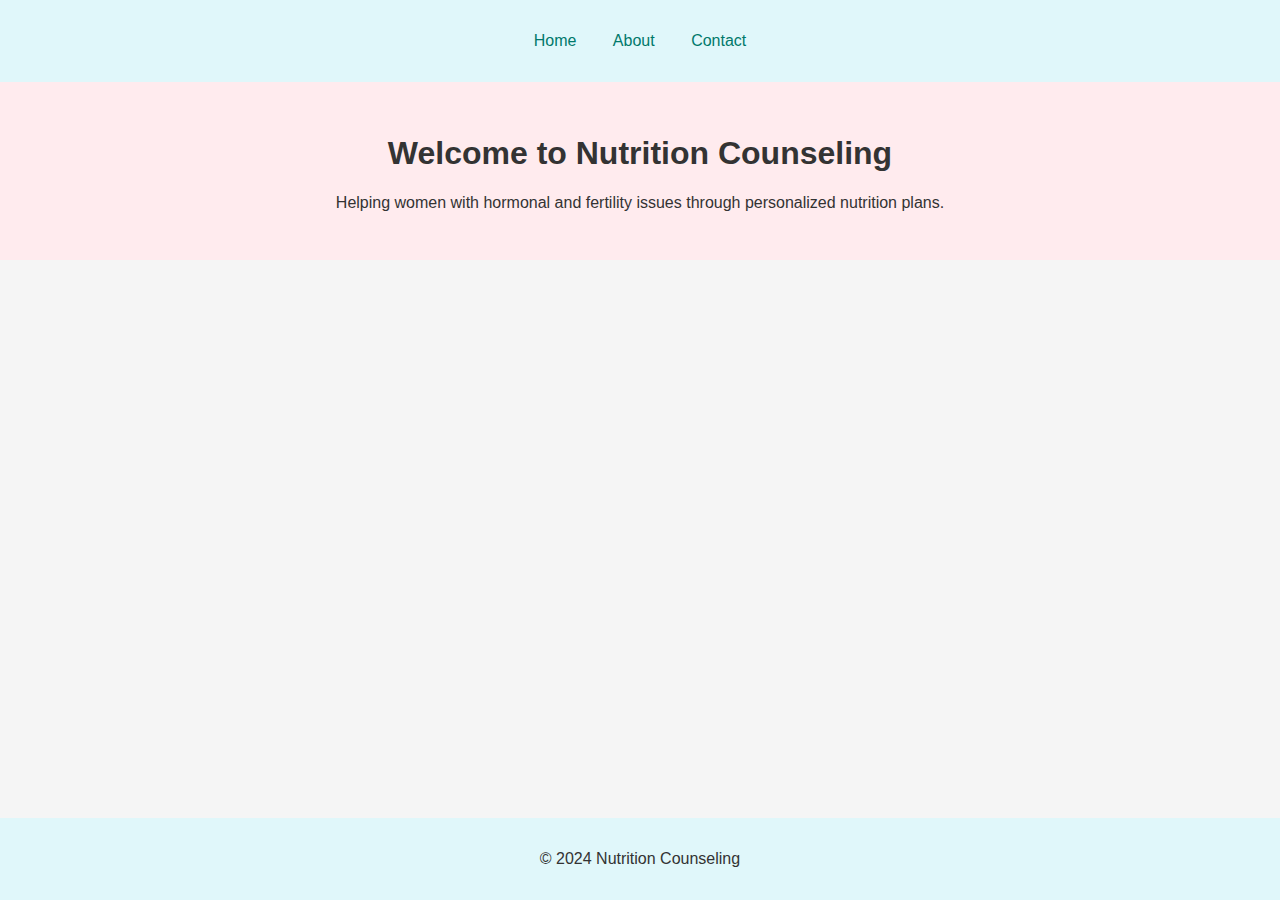
<file: site/index.html>
<!DOCTYPE html>
<html lang="en">
<head>
    <meta charset="UTF-8">
    <meta name="viewport" content="width=device-width, initial-scale=1.0">
    <title>Nutrition Counseling</title>
    <link rel="stylesheet" href="css/styles.css">
</head>
<body>
    <header>
        <nav>
            <ul>
                <li><a href="index.html">Home</a></li>
                <li><a href="about.html">About</a></li>
                <li><a href="contact.html">Contact</a></li>
            </ul>
        </nav>
    </header>
    <main>
        <section class="hero">
            <h1>Welcome to Nutrition Counseling</h1>
            <p>Helping women with hormonal and fertility issues through personalized nutrition plans.</p>
        </section>
    </main>
    <footer>
        <p>&copy; 2024 Nutrition Counseling</p>
    </footer>
</body>
</html>
</file>
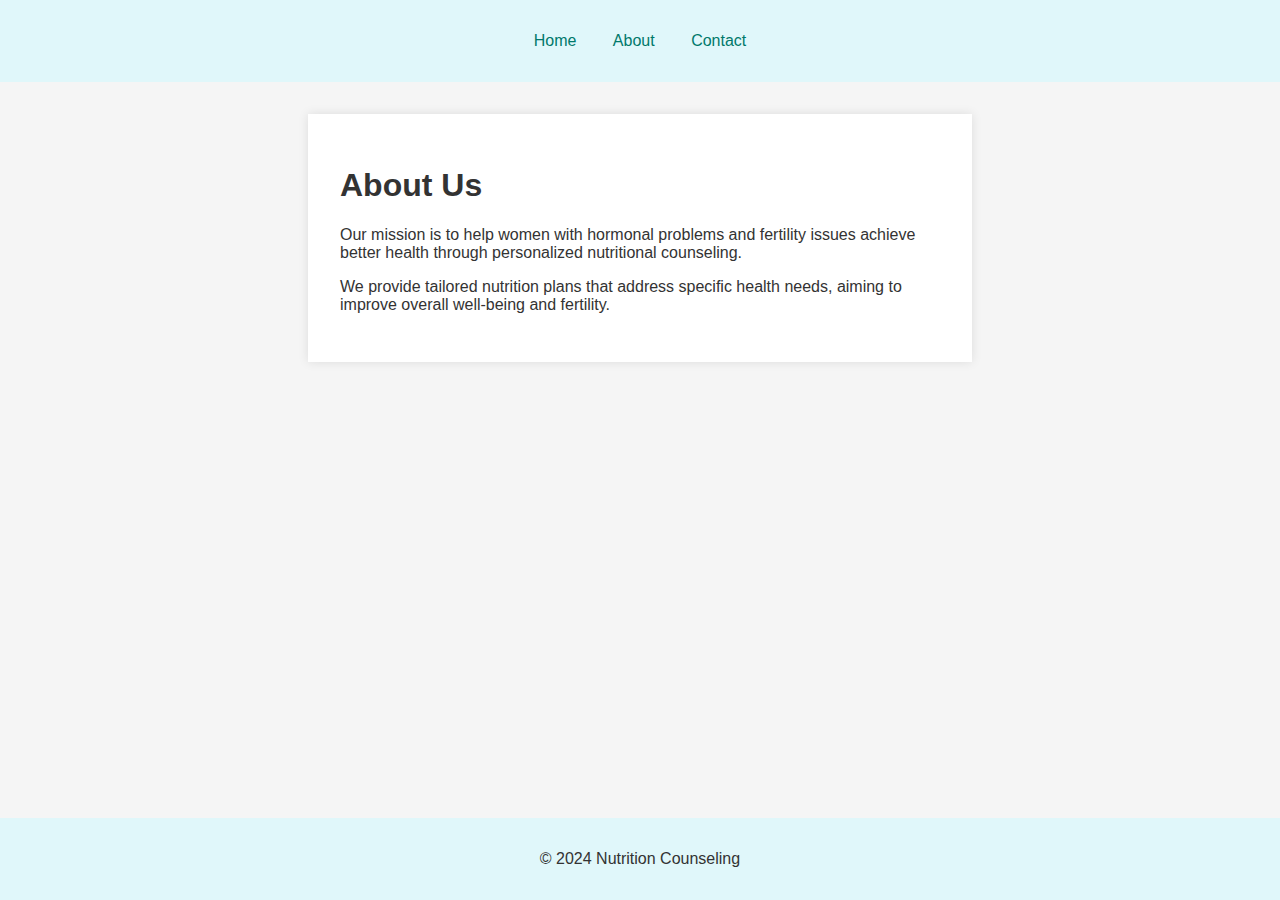
<file: site/about.html>
<!DOCTYPE html>
<html lang="en">
<head>
    <meta charset="UTF-8">
    <meta name="viewport" content="width=device-width, initial-scale=1.0">
    <title>About Us</title>
    <link rel="stylesheet" href="css/styles.css">
</head>
<body>
    <header>
        <nav>
            <ul>
                <li><a href="index.html">Home</a></li>
                <li><a href="about.html">About</a></li>
                <li><a href="contact.html">Contact</a></li>
            </ul>
        </nav>
    </header>
    <main>
        <section class="about">
            <h1>About Us</h1>
            <p>Our mission is to help women with hormonal problems and fertility issues achieve better health through personalized nutritional counseling.</p>
            <p>We provide tailored nutrition plans that address specific health needs, aiming to improve overall well-being and fertility.</p>
        </section>
    </main>
    <footer>
        <p>&copy; 2024 Nutrition Counseling</p>
    </footer>
</body>
</html>
</file>
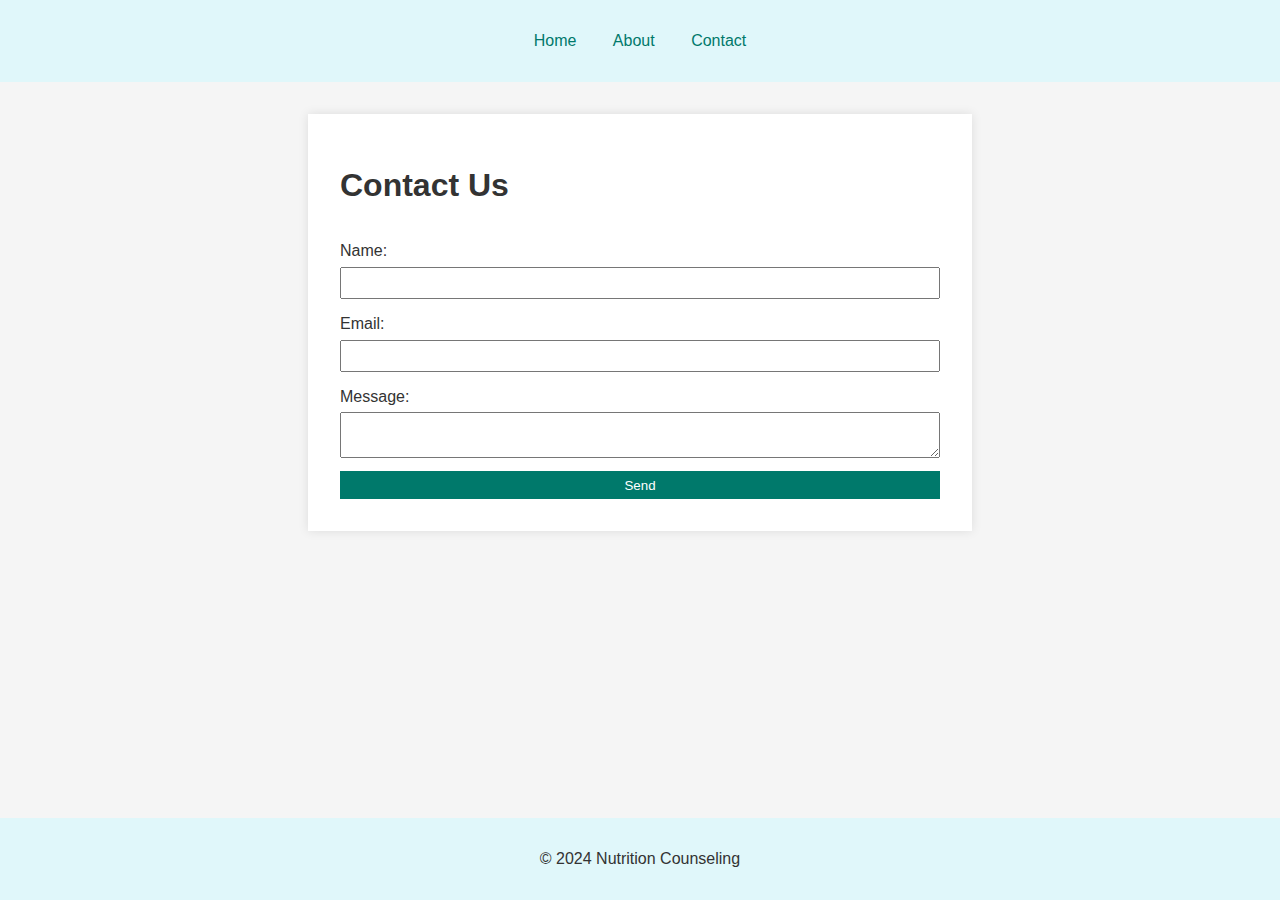
<file: site/contact.html>
<!DOCTYPE html>
<html lang="en">
<head>
    <meta charset="UTF-8">
    <meta name="viewport" content="width=device-width, initial-scale=1.0">
    <title>Contact Us</title>
    <link rel="stylesheet" href="css/styles.css">
</head>
<body>
    <header>
        <nav>
            <ul>
                <li><a href="index.html">Home</a></li>
                <li><a href="about.html">About</a></li>
                <li><a href="contact.html">Contact</a></li>
            </ul>
        </nav>
    </header>
    <main>
        <section class="contact">
            <h1>Contact Us</h1>
            <form id="contact-form">
                <label for="name">Name:</label>
                <input type="text" id="name" name="name" required>
                
                <label for="email">Email:</label>
                <input type="email" id="email" name="email" required>
                
                <label for="message">Message:</label>
                <textarea id="message" name="message" required></textarea>
                
                <button type="submit">Send</button>
            </form>
        </section>
    </main>
    <footer>
        <p>&copy; 2024 Nutrition Counseling</p>
    </footer>
    <script src="js/form-handler.js"></script>
</body>
</html>
</file>
<file: site/css/styles.css>
body {
    font-family: Arial, sans-serif;
    background-color: #f5f5f5;
    color: #333;
    margin: 0;
    padding: 0;
}

header {
    background-color: #e0f7fa;
    padding: 1em 0;
}

nav ul {
    list-style-type: none;
    padding: 0;
    text-align: center;
}

nav ul li {
    display: inline;
    margin: 0 1em;
}

nav ul li a {
    text-decoration: none;
    color: #00796b;
}

.hero {
    background-color: #ffebee;
    text-align: center;
    padding: 2em 0;
}

.about, .contact {
    padding: 2em;
    background-color: #ffffff;
    margin: 2em auto;
    max-width: 600px;
    box-shadow: 0 0 10px rgba(0, 0, 0, 0.1);
}

footer {
    text-align: center;
    padding: 1em 0;
    background-color: #e0f7fa;
    position: fixed;
    width: 100%;
    bottom: 0;
}

form {
    display: flex;
    flex-direction: column;
}

form label {
    margin-top: 1em;
}

form input, form textarea {
    padding: 0.5em;
    margin-top: 0.5em;
}

form button {
    margin-top: 1em;
    padding: 0.5em;
    background-color: #00796b;
    color: #ffffff;
    border: none;
    cursor: pointer;
}

form button:hover {
    background-color: #004d40;
}
</file>
